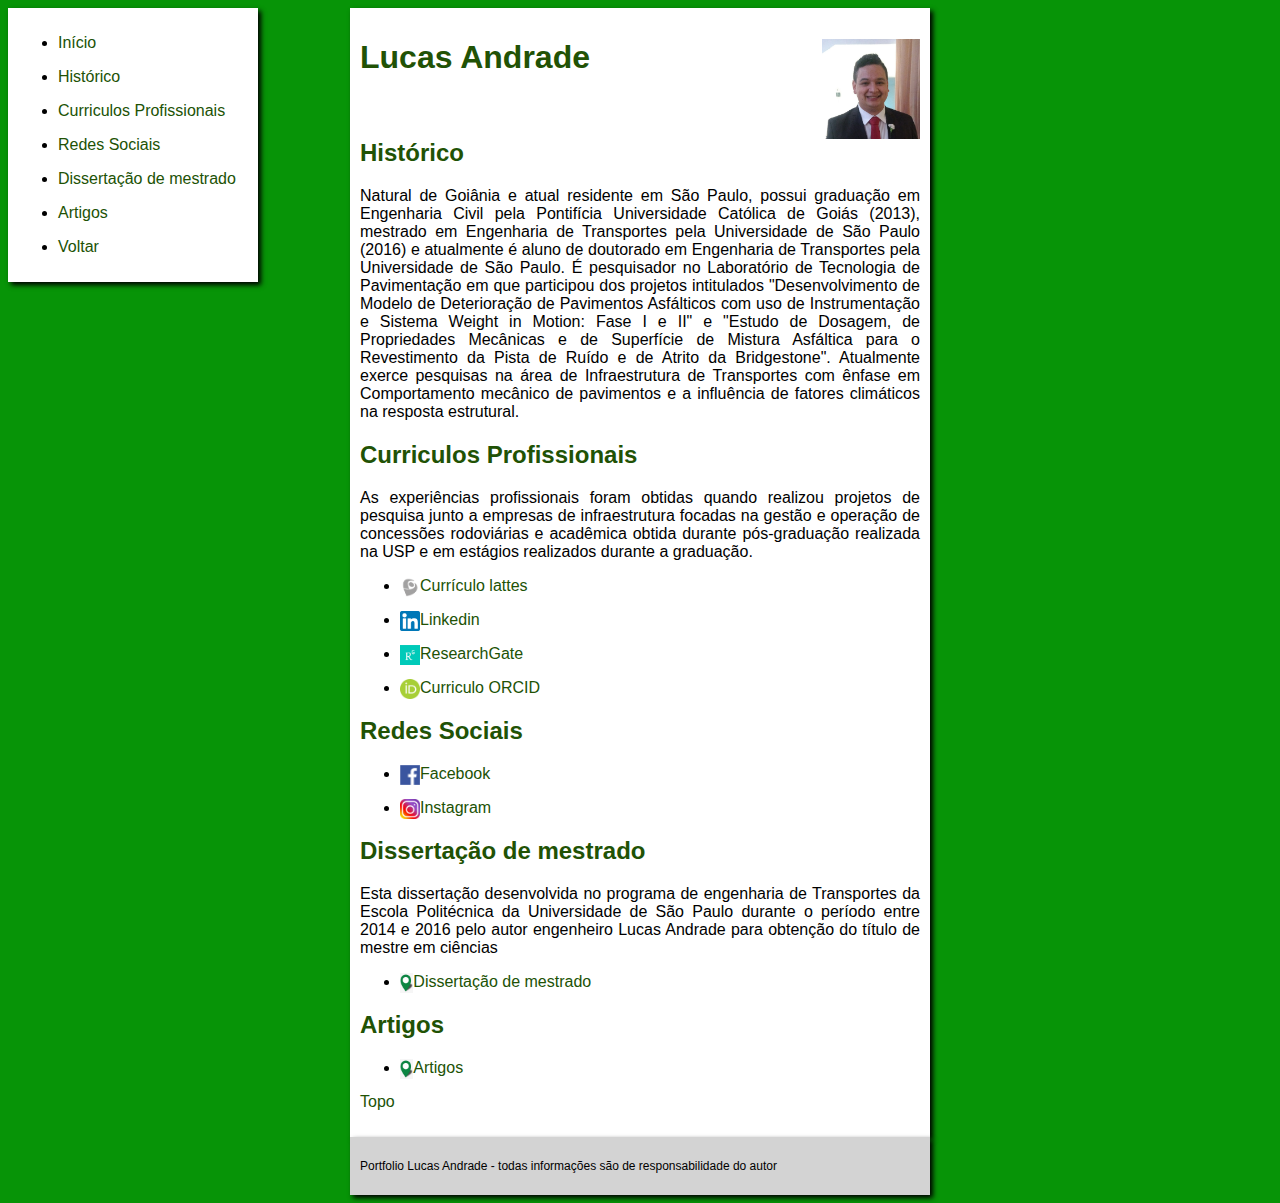
<file: index.html>
<!DOCTYPE html>
<html lang="pt-br">
<head>
    <meta charset="UTF-8">
    <meta name="viewport" content="width=device-width, initial-scale=1.0">
    <link rel="shortcut icon" href="imagens/person.ico" type="image/x-icon">
    <title>Portfolio Lucas Andrade</title>
    <link rel="stylesheet" href="estilo/style.css">
</head>
<body>
    <div class="menu_lateral">
        <ul>
            <li>
                <a href="index.html"  rel="prev"><p>Início</p></a>
            </li>
            <li>
                <a href="#historico"><p>Histórico</p></a>
            </li>
            <li>
                <a href="#curriculo"><p>Curriculos Profissionais</p></a>
            </li>
            <li>
                <a href="#social"><p>Redes Sociais</p></a>
            </li>
            <li>
                <a href="Dissertacao.html" rel="next"><p>Dissertação de mestrado</p></a>
            </li>
            <li>
                <a href="artigos.html" rel="next"><p>Artigos</p></a>
            </li>
            <li>
                <a href="index.html" rel="prev"><p>Voltar</p></a>
            </li>
        </ul>
    </div>
    <main>
        <header style="height:80px">
            <img class="foto" src="imagens/Lucas_Andrade.png" alt="Lucas_Andrade">
            <h1>Lucas Andrade</h1>
        </header>
        <article>
            <h2 id="historico">Histórico</h2>
            <p class="formatado">Natural de Goiânia e atual residente em São Paulo, possui graduação em Engenharia Civil pela Pontifícia Universidade Católica de Goiás (2013), mestrado em Engenharia de Transportes pela Universidade de São Paulo (2016) e atualmente é aluno de doutorado em Engenharia de Transportes pela Universidade de São Paulo. É pesquisador no Laboratório de Tecnologia de Pavimentação em que participou dos projetos intitulados "Desenvolvimento de Modelo de Deterioração de Pavimentos Asfálticos com uso de Instrumentação e Sistema Weight in Motion: Fase I e II" e "Estudo de Dosagem, de Propriedades Mecânicas e de Superfície de Mistura Asfáltica para o Revestimento da Pista de Ruído e de Atrito da Bridgestone". Atualmente exerce pesquisas na área de Infraestrutura de Transportes com ênfase em Comportamento mecânico de pavimentos e a influência de fatores climáticos na resposta estrutural.</p>
        </article>
        <article>
            <h2 id="curriculo">Curriculos Profissionais</h2>
            <p class="formatado">As experiências profissionais foram obtidas quando realizou projetos de pesquisa junto a empresas de infraestrutura focadas na gestão e operação de concessões rodoviárias e acadêmica obtida durante pós-graduação realizada na USP e em estágios realizados durante a graduação.</p>
            <ul>
                <li>
                    <a href="http://lattes.cnpq.br/5781406883303178" target="_blank" rel="external"><img class="logo" src="imagens/lattes-logo.png" alt="lattes"><p>Currículo lattes</p></a>
                </li>
                <li>
                    <a href="https://www.linkedin.com/in/lucas-rodrigues-de-andrade/" target="_blank" rel="external"><img class="logo" src="imagens/linkedin-logo.png" alt="linkedin"><p>Linkedin</p></a>
                </li>
                <li>
                    <a href="https://www.researchgate.net/profile/Lucas_Andrade23" target="_blank" rel="external"><img class="logo" src="imagens/researchgate-logo.png" alt="researchgate"><p>ResearchGate</p></a>
                </li>
                <li>
                    <a href="https://orcid.org/0000-0002-8615-7118" target="_blank" rel="external"><img class="logo" src="imagens/orcid-logo.png" alt="orcid"><p>Curriculo ORCID</p></a>
                </li>
            </ul>
        </article>
        <article>
            <h2 id="social">Redes Sociais</h2>
            <article>
                <p class="formatado"></p>
                <ul>
                    <li>                
                        <a href="https://www.facebook.com/lucas.andrade.984349" target="_blank" rel="external"><img class="logo" src="imagens/facebook-logo.png" alt="facebook"><p>Facebook</p></a>
                    </li>
                    <li>
                        <a href="https://www.instagram.com/lucasandradego/" target="_blank" rel="external"><img class="logo" src="imagens/instagram-logo-200.png" alt="instagram"><p>Instagram</p></a>
                    </li>
                </ul>
            </article>
        </article>
        <article>
            <a href="Dissertacao.html" rel="next"><h2>Dissertação de mestrado</h2></a>
            <p class="formatado">Esta dissertação desenvolvida no programa de engenharia de Transportes da Escola Politécnica da Universidade de São Paulo durante o período entre 2014 e 2016 pelo autor engenheiro Lucas Andrade para obtenção do título de mestre em ciências</p>
            <ul>
                <li>
                    <a href="Dissertacao.html" rel="next"><img class="logo" src="imagens/pin.png" alt="pin"><p>Dissertação de mestrado</p></a>
                </li>
            </ul>
        </article>
        <article>
            <a href="artigos.html" rel="next"><h2>Artigos</h2></a>
            <p class="formatado"></p>
            <ul>
                <li>
                    <a href="artigos.html" rel="next"><img class="logo" src="imagens/pin.png" alt="pin"><p>Artigos</p></a>
                </li>
            </ul>
        </article>
        <a href="index.html" rel="prev"><p>Topo</p></a>
    </main>
    <main class="direito">
    <p class="direito">Portfolio Lucas Andrade - todas informações são de responsabilidade do autor</p>
    </main>
</body>
</html>
</file>
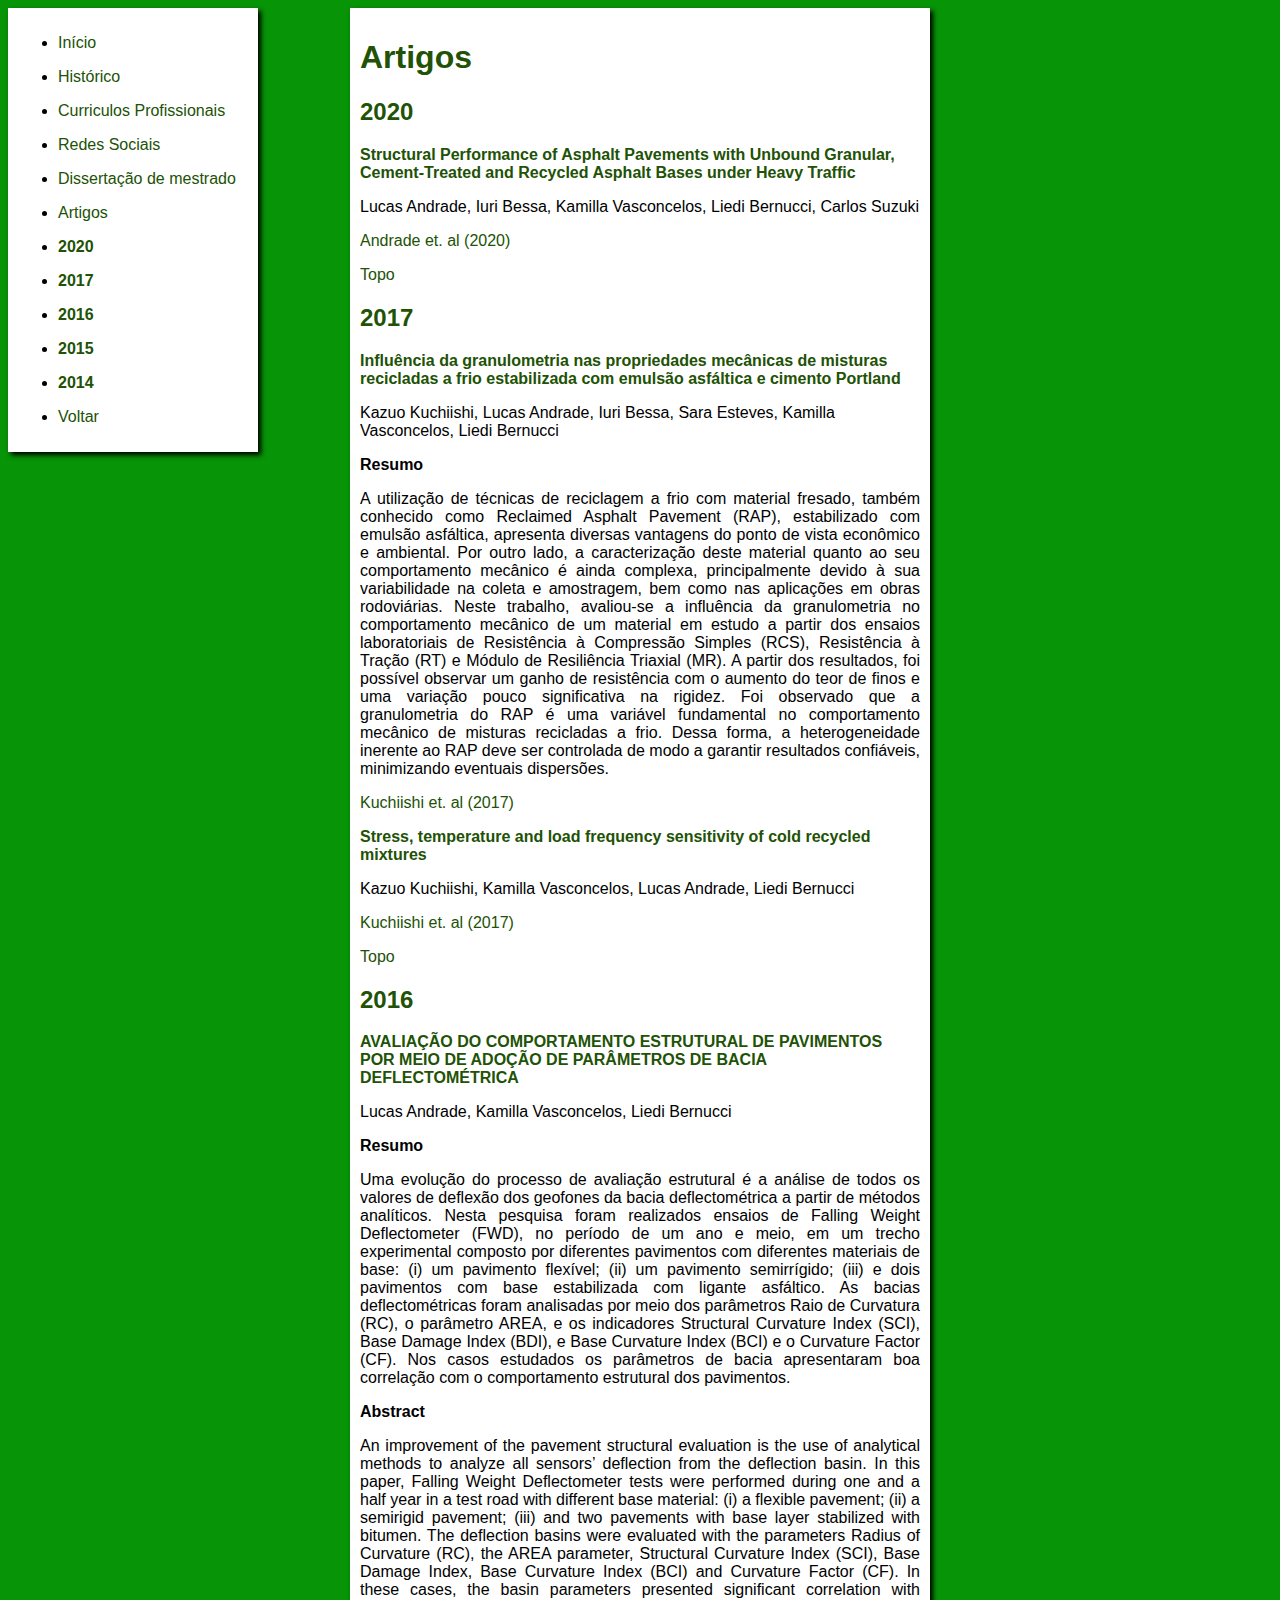
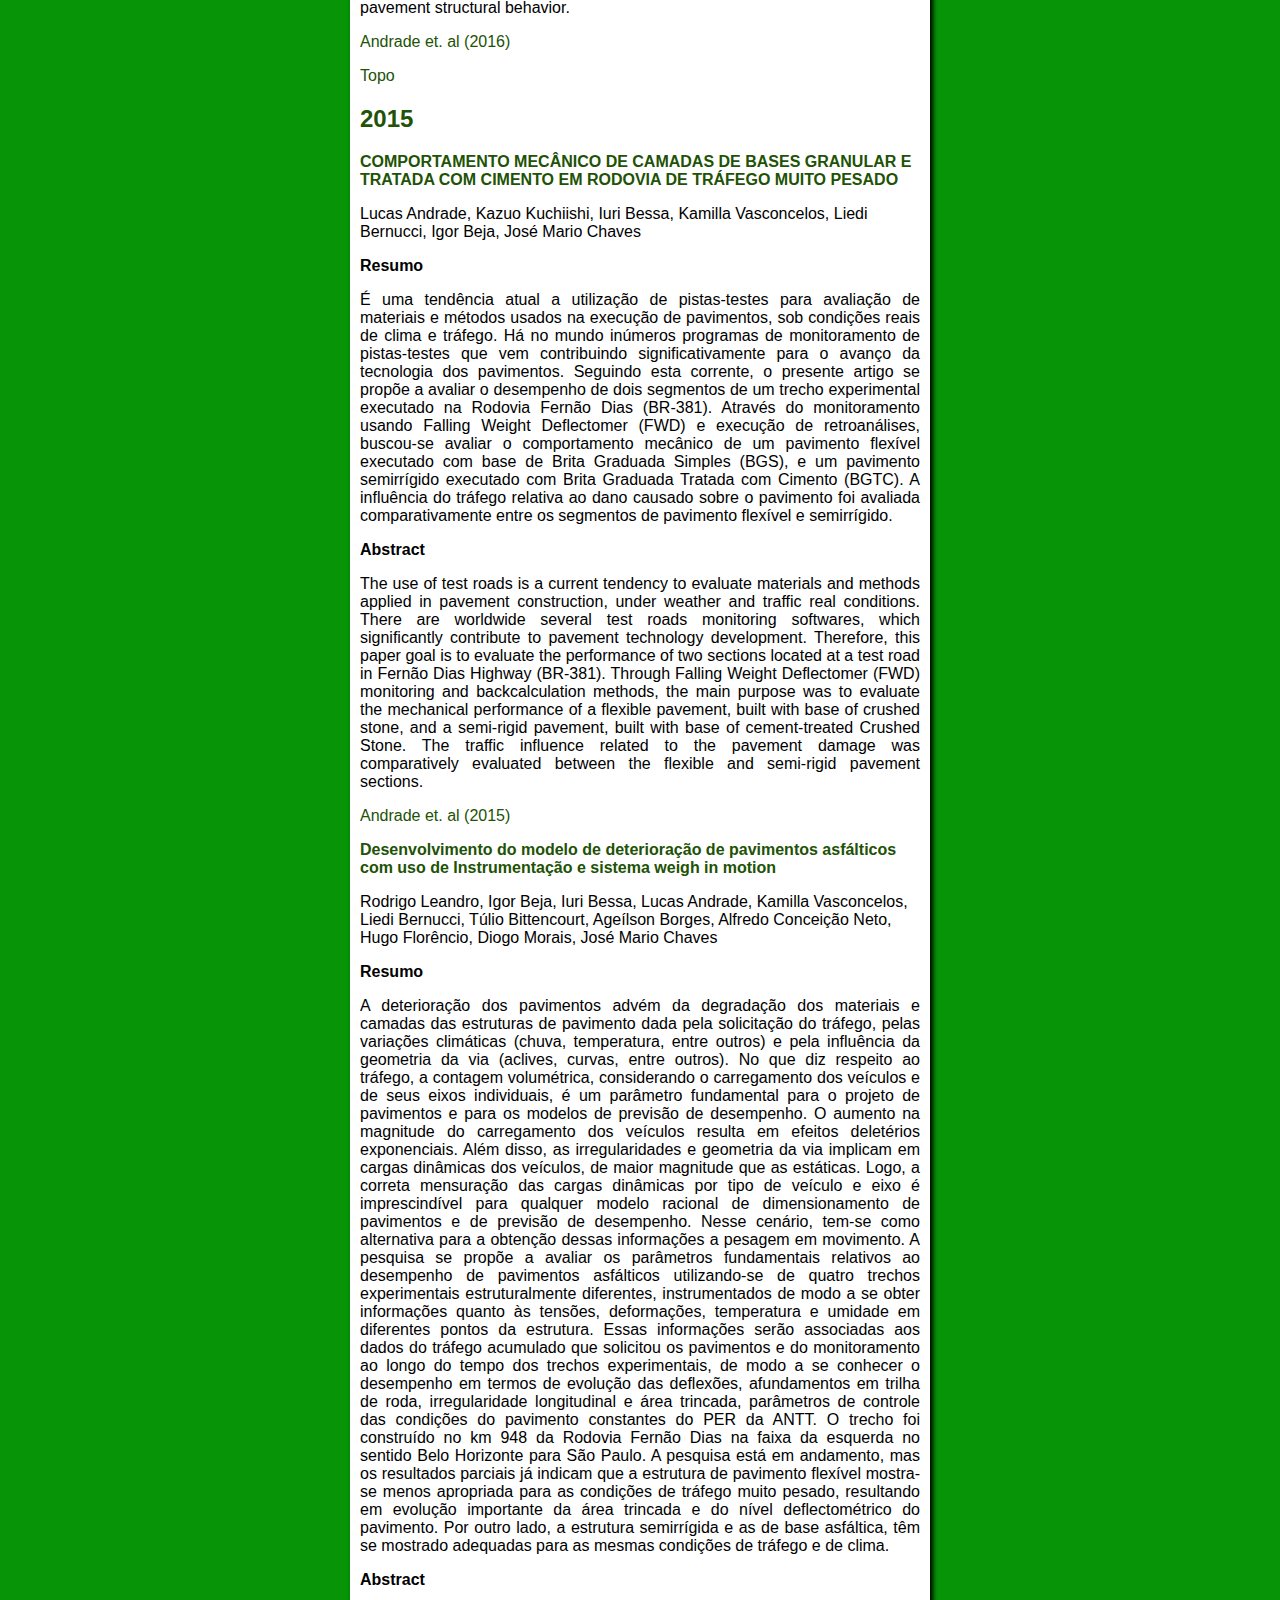
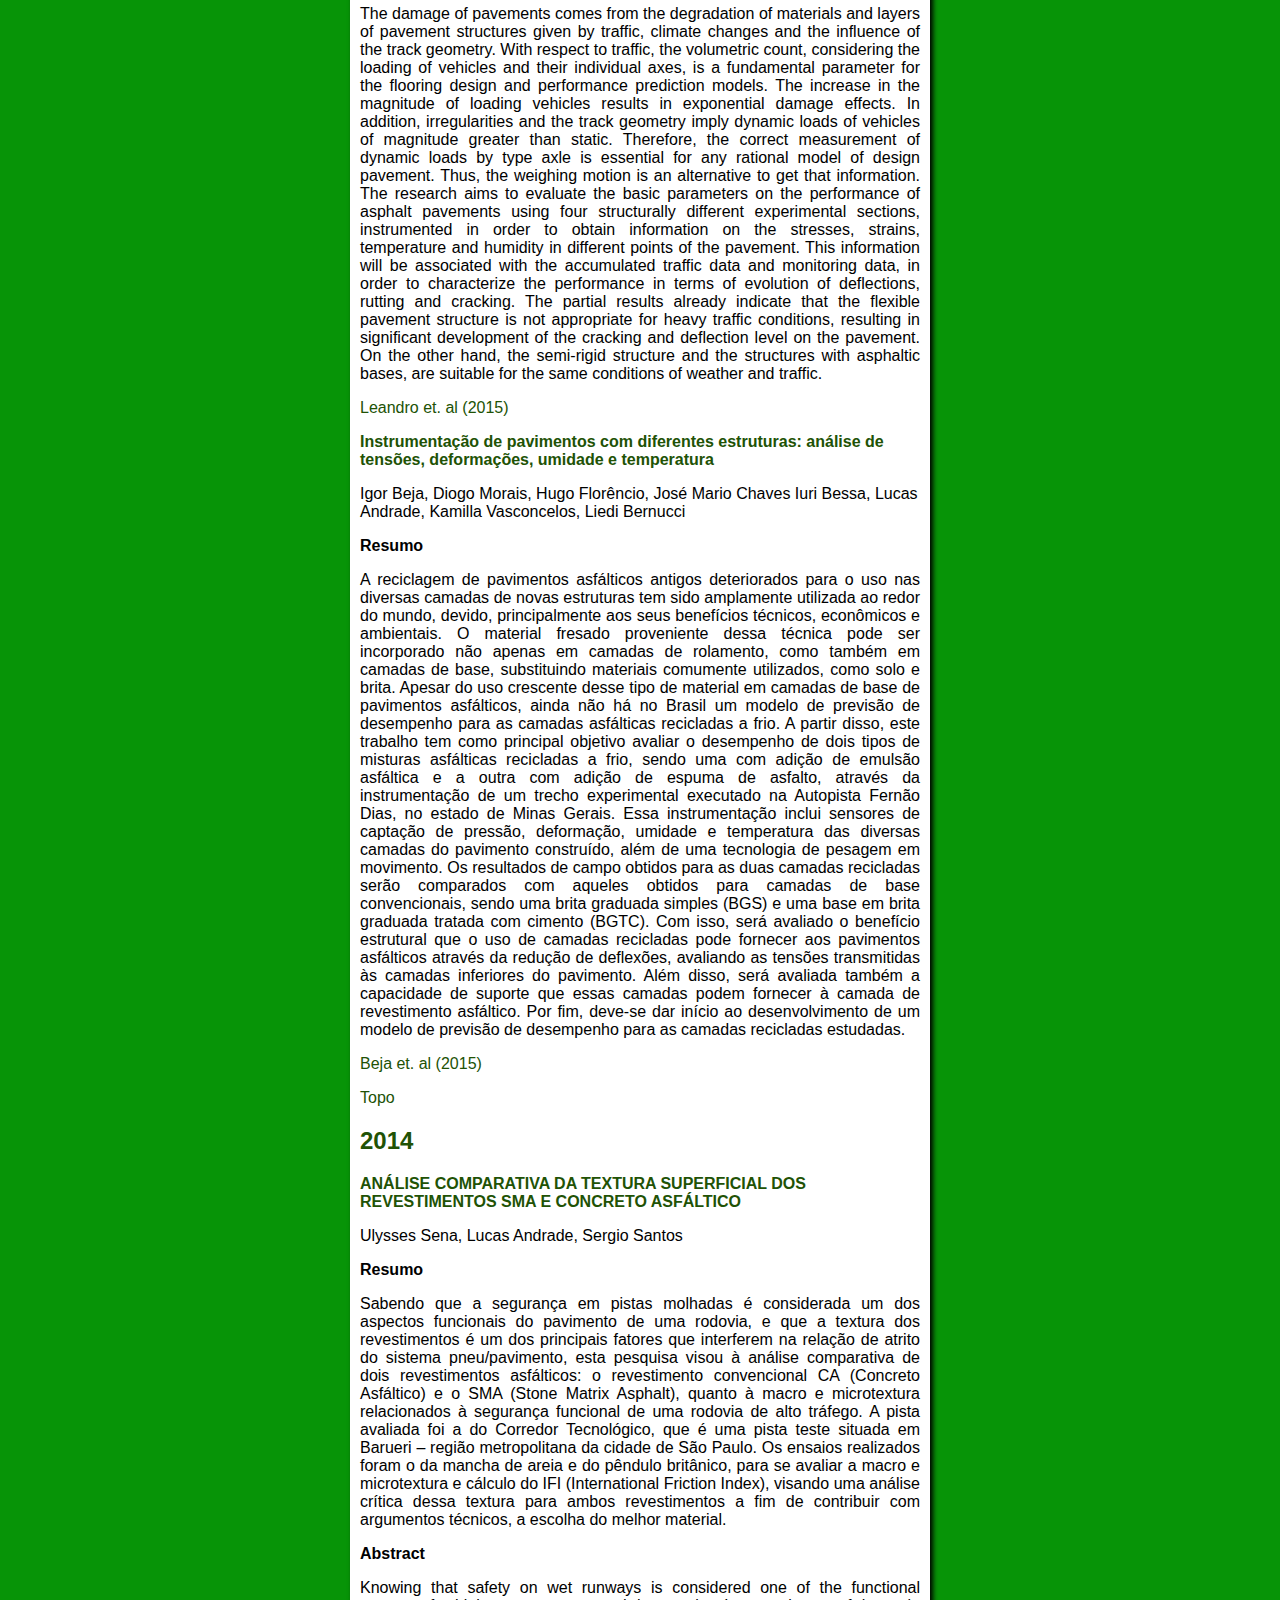
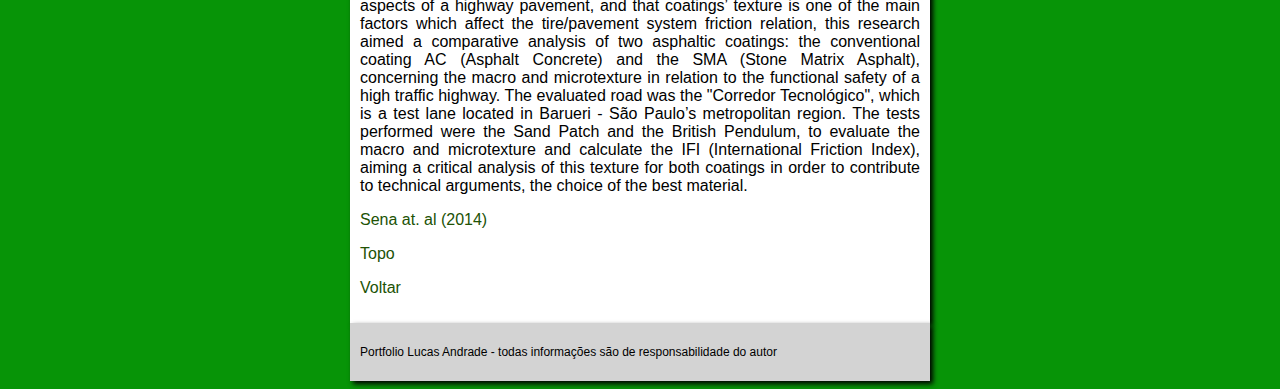
<file: artigos.html>
<!DOCTYPE html>
<html lang="pt-br">
<head>
    <meta charset="UTF-8">
    <meta name="viewport" content="width=device-width, initial-scale=1.0">
    <link rel="shortcut icon" href="imagens/person.ico" type="image/x-icon">
    <title>Artigos</title>
    <link rel="stylesheet" href="estilo/style.css">
</head>
<body>
    <div class="menu_lateral">
        <ul>
            <li>
                <a href="index.html" rel="prev"><p>Início</p></a>
            </li>
            <li>
                <a href="index.html.#historico" rel="prev"><p>Histórico</p></a>
            </li>
            <li>
                <a href="index.html.#curriculo" rel="prev"><p>Curriculos Profissionais</p></a>
            </li>
            <li>
                <a href="index.html.#social" rel="prev"><p>Redes Sociais</p></a>
            </li>
            <li>
                <a href="Dissertacao.html" rel="next"><p>Dissertação de mestrado</p></a>
            </li>
            <li>
                <a href="#artigos"><p>Artigos</p></a>
            </li>
            <li>
                <a href="#2020"><h3>2020</h3></a>
            </li>
            <li>
                <a href="#2017"><h3>2017</h3></a>
            </li>
            <li>
                <a href="#2016"><h3>2016</h3></a>
            </li>
            <li>
                <a href="#2015"><h3>2015</h3></a>
            </li>
            <li>
                <a href="#2014"><h3>2014</h3></a>
            </li>
            <li>
                <a href="index.html" rel="prev"><p>Voltar</p></a>
            </li>
        </ul>
    </div>
    
    <main>
        <header>
            <h1 id="artigo">Artigos</h1>
        </header>
        <article>
            <h2 id="2020">2020</h2>
            <a href=""><h3>Structural Performance of Asphalt Pavements with Unbound Granular, Cement-Treated and Recycled Asphalt Bases under Heavy Traffic</h3></a>
            <p>Lucas Andrade, Iuri Bessa, Kamilla Vasconcelos, Liedi Bernucci, Carlos Suzuki</p>
            <a href=""><p>Andrade et. al (2020)</p></a>
            <a href="#artigo"><p>Topo</p></a>    
        
            <h2 id="2017">2017</h2>
            <a href="https://www.researchgate.net/publication/321587616_Influencia_da_granulometria_nas_propriedades_mecanicas_de_misturas_recicladas_a_frio_estabilizada_com_emulsao_asfaltica_e_cimento_Portland" target="_blank" rel="external"><h3>Influência da granulometria nas propriedades mecânicas de misturas recicladas a frio estabilizada com emulsão asfáltica e cimento Portland</h3></a>
            <p>Kazuo Kuchiishi, Lucas Andrade, Iuri Bessa, Sara Esteves, Kamilla Vasconcelos, Liedi Bernucci</p>
            <h3>Resumo</h3>
            <p class="formatado">A utilização de técnicas de reciclagem a frio com material fresado, também conhecido como Reclaimed Asphalt Pavement (RAP), estabilizado com emulsão asfáltica, apresenta diversas vantagens do ponto de vista econômico e ambiental. Por outro lado, a caracterização deste material quanto ao seu comportamento mecânico é ainda complexa, principalmente devido à sua variabilidade na coleta e amostragem, bem como nas aplicações em obras rodoviárias. Neste trabalho, avaliou-se a influência da granulometria no comportamento mecânico de um material em estudo a partir dos ensaios laboratoriais de Resistência à Compressão Simples (RCS), Resistência à Tração (RT) e Módulo de Resiliência Triaxial (MR). A partir dos resultados, foi possível observar um ganho de resistência com o aumento do teor de finos e uma variação pouco significativa na rigidez. Foi observado que a granulometria do RAP é uma variável fundamental no comportamento mecânico de misturas recicladas a frio. Dessa forma, a heterogeneidade inerente ao RAP deve ser controlada de modo a garantir resultados confiáveis, minimizando eventuais dispersões.</p>
            <a href="https://www.researchgate.net/publication/321587616_Influencia_da_granulometria_nas_propriedades_mecanicas_de_misturas_recicladas_a_frio_estabilizada_com_emulsao_asfaltica_e_cimento_Portland" target="_blank" rel="external"><p>Kuchiishi et. al (2017)</p></a>

            <a href="https://www.researchgate.net/publication/331823989_Stress_temperature_and_load_frequency_sensitivity_of_cold_recycled_mixtures" target="_blank" rel="external"><h3>Stress, temperature and load frequency sensitivity of cold recycled mixtures</h3></a>
            <p>Kazuo Kuchiishi, Kamilla Vasconcelos, Lucas Andrade, Liedi Bernucci</p>
            <a href="https://www.researchgate.net/publication/331823989_Stress_temperature_and_load_frequency_sensitivity_of_cold_recycled_mixtures" target="_blank" rel="external"><p></p>Kuchiishi et. al (2017)</a>
            <a href="#artigo"><p>Topo</p></a>

            <h2 id="2016">2016</h2>
            <p></p>
            <a href="https://www.researchgate.net/publication/324653347_AVALIACAO_DO_COMPORTAMENTO_ESTRUTURAL_DE_PAVIMENTOS_POR_MEIO_DE_ADOCAO_DE_PARAMETROS_DE_BACIA_DEFLECTOMETRICA" target="_blank" rel="external"><h3>AVALIAÇÃO DO COMPORTAMENTO ESTRUTURAL DE PAVIMENTOS POR MEIO DE ADOÇÃO DE PARÂMETROS DE BACIA DEFLECTOMÉTRICA</h3></a>
            <p>Lucas Andrade, Kamilla Vasconcelos, Liedi Bernucci</p>
            <h3>Resumo</h3>
            <p class="formatado">Uma evolução do processo de avaliação estrutural é a análise de todos os valores de deflexão dos geofones da bacia deflectométrica a partir de métodos analíticos. Nesta pesquisa foram realizados ensaios de Falling Weight Deflectometer (FWD), no período de um ano e meio, em um trecho experimental composto por diferentes pavimentos com diferentes materiais de base: (i) um pavimento flexível; (ii) um pavimento semirrígido; (iii) e dois pavimentos com base estabilizada com ligante asfáltico. As bacias deflectométricas foram analisadas por meio dos parâmetros Raio de Curvatura (RC), o parâmetro AREA, e os indicadores Structural Curvature Index (SCI), Base Damage Index (BDI), e Base Curvature Index (BCI) e o Curvature Factor (CF). Nos casos estudados os parâmetros de bacia apresentaram boa correlação com o comportamento estrutural dos pavimentos.</p>
            <h3>Abstract</h3>
            <p class="formatado">An improvement of the pavement structural evaluation is the use of analytical methods to analyze all sensors’ deflection from the deflection basin. In this paper, Falling Weight Deflectometer tests were performed during one and a half year in a test road with different base material: (i) a flexible pavement; (ii) a semirigid pavement; (iii) and two pavements with base layer stabilized with bitumen. The deflection basins were evaluated with the parameters Radius of Curvature (RC), the AREA parameter, Structural Curvature Index (SCI), Base Damage Index, Base Curvature Index (BCI) and Curvature Factor (CF). In these cases, the basin parameters presented significant correlation with pavement structural behavior.</p>
            <a href="https://www.researchgate.net/publication/324653347_AVALIACAO_DO_COMPORTAMENTO_ESTRUTURAL_DE_PAVIMENTOS_POR_MEIO_DE_ADOCAO_DE_PARAMETROS_DE_BACIA_DEFLECTOMETRICA" target="_blank" rel="external"><p>Andrade et. al (2016)</p></a>
            <a href="#artigo"><p>Topo</p></a>

            <h2 id="2015">2015</h2>
            <a href="https://www.researchgate.net/publication/335752998_Comportamento_mecanico_de_camadas_de_bases_granular_e_tratada_com_cimento_em_rodovia_de_trafego_muito_pesado" target="_blank" rel="external"><h3>COMPORTAMENTO MECÂNICO DE CAMADAS DE BASES GRANULAR E TRATADA COM CIMENTO EM RODOVIA DE TRÁFEGO MUITO PESADO</h3></a>
            <p>Lucas Andrade, Kazuo Kuchiishi, Iuri Bessa, Kamilla Vasconcelos, Liedi Bernucci, Igor Beja, José Mario Chaves</p>
            <h3>Resumo</h3>
            <p class="formatado">É uma tendência atual a utilização de pistas-testes para avaliação de materiais e métodos usados na execução de pavimentos, sob condições reais de clima e tráfego. Há no mundo inúmeros programas de monitoramento de pistas-testes que vem contribuindo significativamente para o avanço da tecnologia dos pavimentos. Seguindo esta corrente, o presente artigo se propõe a avaliar o desempenho de dois segmentos de um trecho experimental executado na Rodovia Fernão Dias (BR-381). Através do monitoramento usando Falling Weight Deflectomer (FWD) e execução de retroanálises, buscou-se avaliar o comportamento mecânico de um pavimento flexível executado com base de Brita Graduada Simples (BGS), e um pavimento semirrígido executado com Brita Graduada Tratada com Cimento (BGTC). A influência do tráfego relativa ao dano causado sobre o pavimento foi avaliada comparativamente entre os segmentos de pavimento flexível e semirrígido.</p>
            <h3>Abstract</h3>
            <p class="formatado">The use of test roads is a current tendency to evaluate materials and methods applied in pavement construction, under weather and traffic real conditions. There are worldwide several test roads monitoring softwares, which significantly contribute to pavement technology development. Therefore, this paper goal is to evaluate the performance of two sections located at a test road in Fernão Dias Highway (BR-381). Through Falling Weight Deflectomer (FWD) monitoring and backcalculation methods, the main purpose was to evaluate the mechanical performance of a flexible pavement, built with base of crushed stone, and a semi-rigid pavement, built with base of cement-treated Crushed Stone. The traffic influence related to the pavement damage was comparatively evaluated between the flexible and semi-rigid pavement sections.</p>
            <a href="https://www.researchgate.net/publication/335752998_Comportamento_mecanico_de_camadas_de_bases_granular_e_tratada_com_cimento_em_rodovia_de_trafego_muito_pesado" target="_blank" rel="external"><p>Andrade et. al (2015)</p></a>

            <a href="https://www.researchgate.net/publication/335753166_Instrumentacao_de_pavimentos_com_diferentes_estruturas_analise_de_tensoes_deformacoes_umidade_e_temperatura" target="_blank" rel="external"><h3>Desenvolvimento do modelo de deterioração de pavimentos asfálticos com uso de Instrumentação e sistema weigh in motion</h3></a>
            <p>Rodrigo Leandro, Igor Beja, Iuri Bessa, Lucas Andrade, Kamilla Vasconcelos, Liedi Bernucci, Túlio Bittencourt, Ageílson Borges, Alfredo Conceição Neto, Hugo Florêncio, Diogo Morais, José Mario Chaves</p>
            <h3>Resumo</h3>
            <p class="formatado">A deterioração dos pavimentos advém da degradação dos materiais e camadas das estruturas de pavimento dada pela solicitação do tráfego, pelas variações climáticas (chuva, temperatura, entre outros) e pela influência da geometria da via (aclives, curvas, entre outros). No que diz respeito ao tráfego, a contagem volumétrica, considerando o carregamento dos veículos e de seus eixos individuais, é um parâmetro fundamental para o projeto de pavimentos e para os modelos de previsão de desempenho. O aumento na magnitude do carregamento dos veículos resulta em efeitos deletérios exponenciais. Além disso, as irregularidades e geometria da via implicam em cargas dinâmicas dos veículos, de maior magnitude que as estáticas. Logo, a correta mensuração das cargas dinâmicas por tipo de veículo e eixo é imprescindível para qualquer modelo racional de dimensionamento de pavimentos e de previsão de desempenho. Nesse cenário, tem-se como alternativa para a obtenção dessas informações a pesagem em movimento. A pesquisa se propõe a avaliar os parâmetros fundamentais relativos ao desempenho de pavimentos asfálticos utilizando-se de quatro trechos experimentais estruturalmente diferentes, instrumentados de modo a se obter informações quanto às tensões, deformações, temperatura e umidade em diferentes pontos da estrutura. Essas informações serão associadas aos dados do tráfego acumulado que solicitou os pavimentos e do monitoramento ao longo do tempo dos trechos experimentais, de modo a se conhecer o desempenho em termos de evolução das deflexões, afundamentos em trilha de roda, irregularidade longitudinal e área trincada, parâmetros de controle das condições do pavimento constantes do PER da ANTT. O trecho foi construído no km 948 da Rodovia Fernão Dias na faixa da esquerda no sentido Belo Horizonte para São Paulo. A pesquisa está em andamento, mas os resultados parciais já indicam que a estrutura de pavimento flexível mostra-se menos apropriada para as condições de tráfego muito pesado, resultando em evolução importante da área trincada e do nível deflectométrico do pavimento. Por outro lado, a estrutura semirrígida e as de base asfáltica, têm se mostrado adequadas para as mesmas condições de tráfego e de clima.</p>
            <h3>Abstract</h3>
            <p class="formatado">The damage of pavements comes from the degradation of materials and layers of pavement structures given by traffic, climate changes and the influence of the track geometry. With respect to traffic, the volumetric count, considering the loading of vehicles and their individual axes, is a fundamental parameter for the flooring design and performance prediction models. The increase in the magnitude of loading vehicles results in exponential damage effects. In addition, irregularities and the track geometry imply dynamic loads of vehicles of magnitude greater than static. Therefore, the correct measurement of dynamic loads by type axle is essential for any rational model of design pavement. Thus, the weighing motion is an alternative to get that information. The research aims to evaluate the basic parameters on the performance of asphalt pavements using four structurally different experimental sections, instrumented in order to obtain information on the stresses, strains, temperature and humidity in different points of the pavement. This information will be associated with the accumulated traffic data and monitoring data, in order to characterize the performance in terms of evolution of deflections, rutting and cracking. The partial results already indicate that the flexible pavement structure is not appropriate for heavy traffic conditions, resulting in significant development of the cracking and deflection level on the pavement. On the other hand, the semi-rigid structure and the structures with asphaltic bases, are suitable for the same conditions of weather and traffic.</p>
            <a href="https://www.researchgate.net/publication/335752998_Comportamento_mecanico_de_camadas_de_bases_granular_e_tratada_com_cimento_em_rodovia_de_trafego_muito_pesado" target="_blank" rel="external"><p>Leandro et. al (2015)</p></a>

            <a href="https://www.researchgate.net/publication/335753166_Instrumentacao_de_pavimentos_com_diferentes_estruturas_analise_de_tensoes_deformacoes_umidade_e_temperatura" target="_blank" rel="external"><h3>Instrumentação de pavimentos com diferentes estruturas: análise de tensões, deformações, umidade e temperatura</h3></a>
            <p>Igor Beja, Diogo Morais, Hugo Florêncio, José Mario Chaves Iuri Bessa, Lucas Andrade, Kamilla Vasconcelos, Liedi Bernucci</p>
            <h3>Resumo</h3>
            <p class="formatado">A reciclagem de pavimentos asfálticos antigos deteriorados para o uso nas diversas camadas de novas estruturas tem sido amplamente utilizada ao redor do mundo, devido, principalmente aos seus benefícios técnicos, econômicos e ambientais. O material fresado proveniente dessa técnica pode ser incorporado não apenas em camadas de rolamento, como também em camadas de base, substituindo materiais comumente utilizados, como solo e brita. Apesar do uso crescente desse tipo de material em camadas de base de pavimentos asfálticos, ainda não há no Brasil um modelo de previsão de desempenho para as camadas asfálticas recicladas a frio. A partir disso, este trabalho tem como principal objetivo avaliar o desempenho de dois tipos de misturas asfálticas recicladas a frio, sendo uma com adição de emulsão asfáltica e a outra com adição de espuma de asfalto, através da instrumentação de um trecho experimental executado na Autopista Fernão Dias, no estado de Minas Gerais. Essa instrumentação inclui sensores de captação de pressão, deformação, umidade e temperatura das diversas camadas do pavimento construído, além de uma tecnologia de pesagem em movimento. Os resultados de campo obtidos para as duas camadas recicladas serão comparados com aqueles obtidos para camadas de base convencionais, sendo uma brita graduada simples (BGS) e uma base em brita graduada tratada com cimento (BGTC). Com isso, será avaliado o benefício estrutural que o uso de camadas recicladas pode fornecer aos pavimentos asfálticos através da redução de deflexões, avaliando as tensões transmitidas às camadas inferiores do pavimento. Além disso, será avaliada também a capacidade de suporte que essas camadas podem fornecer à camada de revestimento asfáltico. Por fim, deve-se dar início ao desenvolvimento de um modelo de previsão de desempenho para as camadas recicladas estudadas. </p>
            <a href="https://www.researchgate.net/publication/335753166_Instrumentacao_de_pavimentos_com_diferentes_estruturas_analise_de_tensoes_deformacoes_umidade_e_temperatura" target="_blank" rel="external"><p>Beja et. al (2015)</p></a>
            <a href="#artigo"><p>Topo</p></a>

            <h2 id="2014">2014</h2>
            <a href="http://www.anpet.org.br/ssat/interface/content/autor/trabalhos/publicacao/2014/307_AC.pdf" target="_blank" rel="external"><h3>ANÁLISE COMPARATIVA DA TEXTURA SUPERFICIAL DOS REVESTIMENTOS SMA E CONCRETO ASFÁLTICO</h3></a>
            <p>Ulysses Sena, Lucas Andrade, Sergio Santos</p>
            <h3>Resumo</h3>
            <p class="formatado">Sabendo que a segurança em pistas molhadas é considerada um dos aspectos funcionais do pavimento de uma rodovia, e que a textura dos revestimentos é um dos principais fatores que interferem na relação de atrito do sistema pneu/pavimento, esta pesquisa visou à análise comparativa de dois revestimentos asfálticos: o revestimento convencional CA (Concreto Asfáltico) e o SMA (Stone Matrix Asphalt), quanto à macro e microtextura relacionados à segurança funcional de uma rodovia de alto tráfego. A pista avaliada foi a do Corredor Tecnológico, que é uma pista teste situada em Barueri – região metropolitana da cidade de São Paulo. Os ensaios realizados foram o da mancha de areia e do pêndulo britânico, para se avaliar a macro e microtextura e cálculo do IFI (International Friction Index), visando uma análise crítica dessa textura para ambos revestimentos a fim de contribuir com argumentos técnicos, a escolha do melhor material.</p>
            <h3>Abstract</h3>
            <p class="formatado">Knowing that safety on wet runways is considered one of the functional aspects of a highway pavement, and that coatings’ texture is one of the main factors which affect the tire/pavement system friction relation, this research aimed a comparative analysis of two asphaltic coatings: the conventional coating AC (Asphalt Concrete) and the SMA (Stone Matrix Asphalt), concerning the macro and microtexture in relation to the functional safety of a high traffic highway. The evaluated road was the "Corredor Tecnológico", which is a test lane located in Barueri - São Paulo’s metropolitan region. The tests performed were the Sand Patch and the British Pendulum, to evaluate the macro and microtexture and calculate the IFI (International Friction Index), aiming a critical analysis of this texture for both coatings in order to contribute to technical arguments, the choice of the best material.</p>
            <a href="http://www.anpet.org.br/ssat/interface/content/autor/trabalhos/publicacao/2014/307_AC.pdf" target="_blank" rel="external"><p>Sena at. al (2014)</p></a>
            <a href="#artigo"><p>Topo</p></a>
            <a href="index.html" rel="prev"><p>Voltar</p></a>
        </article>
    </main>
    <main class="direito">
        <p class="direito">Portfolio Lucas Andrade - todas informações são de responsabilidade do autor</p>
    </main>
</body>
</html>
</file>
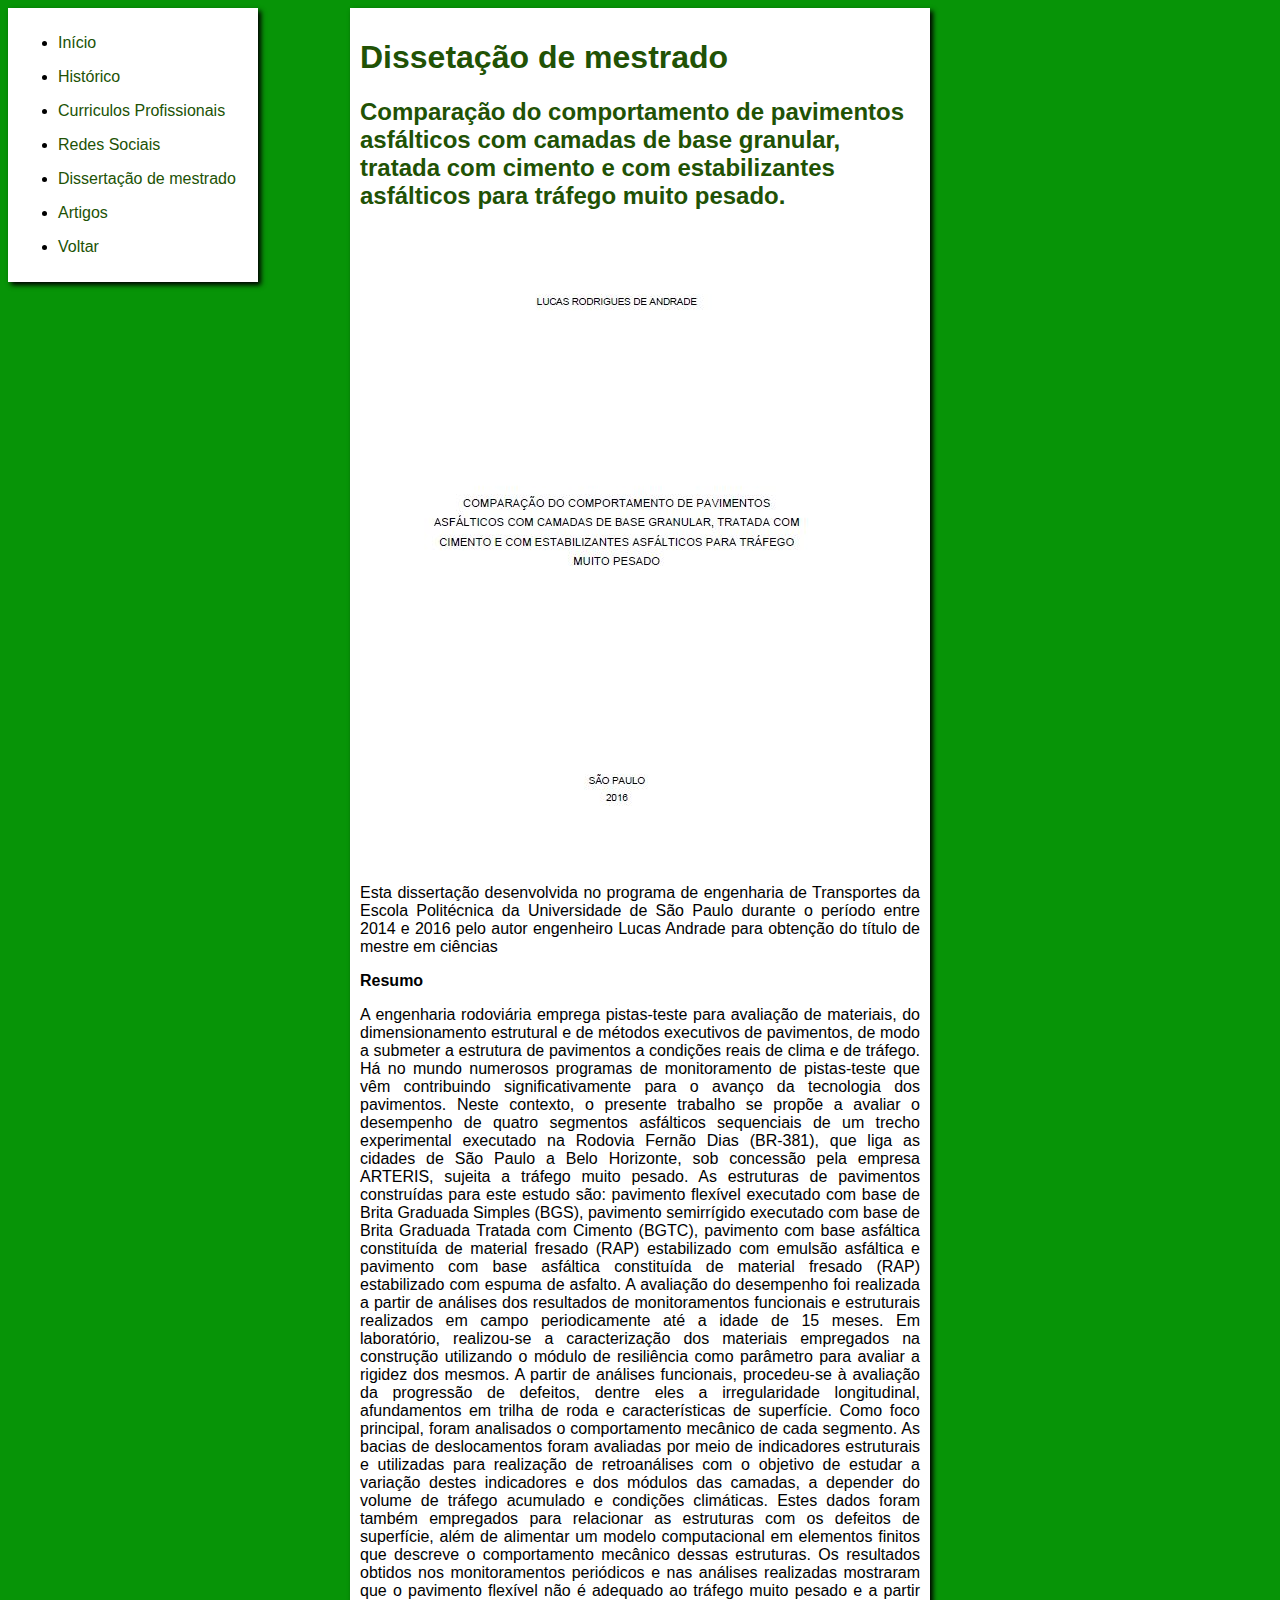
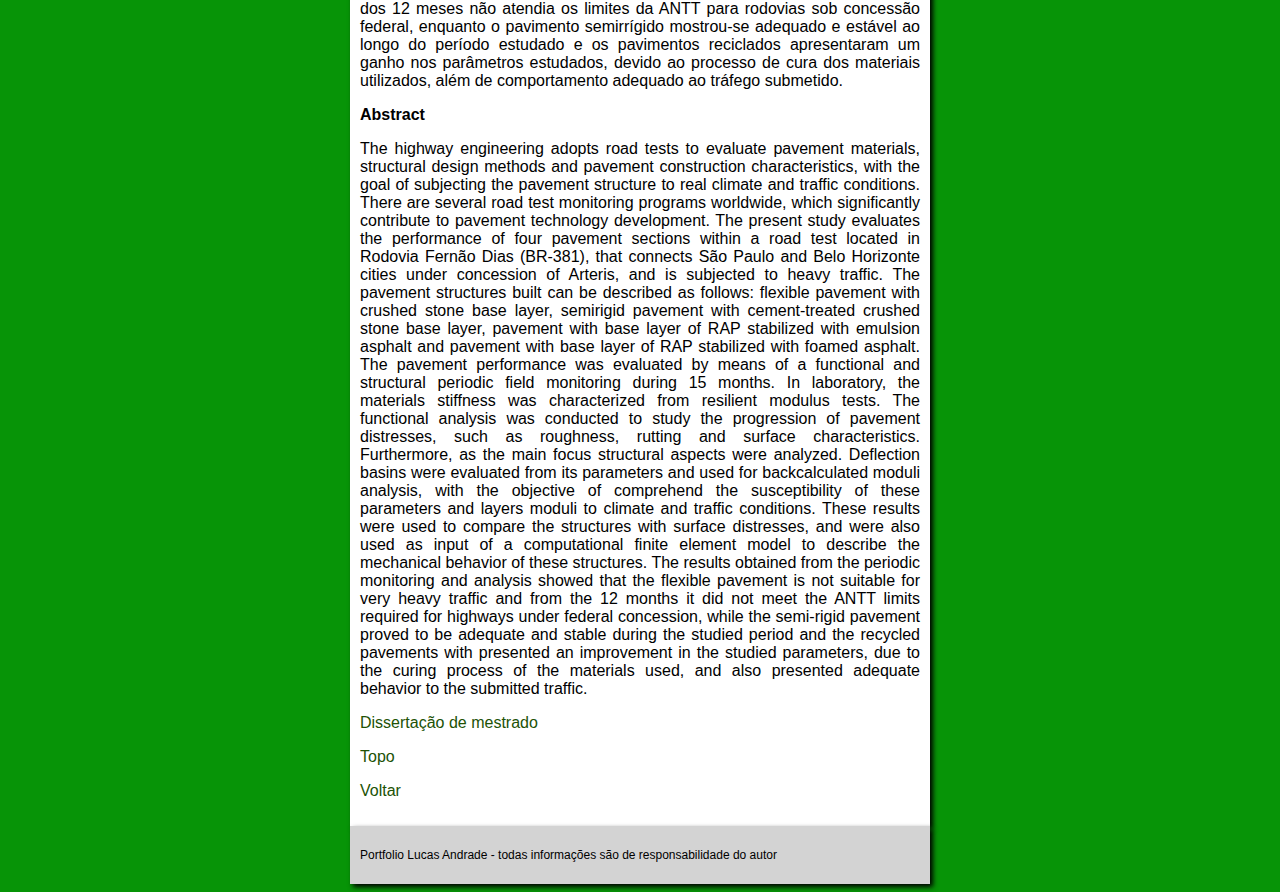
<file: Dissertacao.html>
<!DOCTYPE html>
<html lang="pt-br">
<head>
    <meta charset="UTF-8">
    <meta name="viewport" content="width=device-width, initial-scale=1.0">
    <link rel="shortcut icon" href="imagens/person.ico" type="image/x-icon">
    <title>Dissertação de mestrado</title>
    <link rel="stylesheet" href="estilo/style.css">
</head>
<body>
    <div class="menu_lateral">
        <ul>
            <li>
                <a href="index.html" rel="prev"><p>Início</p></a>
            </li>
            <li>
                <a href="index.html.#historico" rel="prev"><p>Histórico</p></a>
            </li>
            <li>
                <a href="index.html.#curriculo" rel="prev"><p>Curriculos Profissionais</p></a>
            </li>
            <li>
                <a href="index.html.#social" rel="prev"><p>Redes Sociais</p></a>
            </li>
            <li>
                <a href="Dissertacao.html" rel="prev"><p>Dissertação de mestrado</p></a>
            </li>
            <li>
                <a href="artigos.html" rel="next"><p>Artigos</p></a>
            </li>
            <li>
                <a href="index.html" rel="prev"><p>Voltar</p></a>
            </li>
        </ul>
    </div>
    <main>
        <header>
            <a href="https://teses.usp.br/teses/disponiveis/3/3138/tde-13032017-095746/pt-br.php" target="_blank" rel="external"><h1>Dissetação de mestrado</h1></a>
            <a href="https://teses.usp.br/teses/disponiveis/3/3138/tde-13032017-095746/pt-br.php" target="_blank" rel="external"><h2>Comparação do comportamento de pavimentos asfálticos com camadas de base granular, tratada com cimento e com estabilizantes asfálticos para tráfego muito pesado.</h2></a>
        </header>
        <article>
            <img src="imagens/dissertacao-andrade-2016.JPG" alt="dissertacao-andrade-2016">
            <p class="formatado">Esta dissertação desenvolvida no programa de engenharia de Transportes da Escola Politécnica da Universidade de São Paulo durante o período entre 2014 e 2016 pelo autor engenheiro Lucas Andrade para obtenção do título de mestre em ciências</p>
            <h3>Resumo</h3>
            <p class="formatado">A engenharia rodoviária emprega pistas-teste para avaliação de materiais, do dimensionamento estrutural e de métodos executivos de pavimentos, de modo a submeter a estrutura de pavimentos a condições reais de clima e de tráfego. Há no mundo numerosos programas de monitoramento de pistas-teste que vêm contribuindo significativamente para o avanço da tecnologia dos pavimentos. Neste contexto, o presente trabalho se propõe a avaliar o desempenho de quatro segmentos asfálticos sequenciais de um trecho experimental executado na Rodovia Fernão Dias (BR-381), que liga as cidades de São Paulo a Belo Horizonte, sob concessão pela empresa ARTERIS, sujeita a tráfego muito pesado. As estruturas de pavimentos construídas para este estudo são: pavimento flexível executado com base de Brita Graduada Simples (BGS), pavimento semirrígido executado com base de Brita Graduada Tratada com Cimento (BGTC), pavimento com base asfáltica constituída de material fresado (RAP) estabilizado com emulsão asfáltica e pavimento com base asfáltica constituída de material fresado (RAP) estabilizado com espuma de asfalto. A avaliação do desempenho foi realizada a partir de análises dos resultados de monitoramentos funcionais e estruturais realizados em campo periodicamente até a idade de 15 meses. Em laboratório, realizou-se a caracterização dos materiais empregados na construção utilizando o módulo de resiliência como parâmetro para avaliar a rigidez dos mesmos. A partir de análises funcionais, procedeu-se à avaliação da progressão de defeitos, dentre eles a irregularidade longitudinal, afundamentos em trilha de roda e características de superfície. Como foco principal, foram analisados o comportamento mecânico de cada segmento. As bacias de deslocamentos foram avaliadas por meio de indicadores estruturais e utilizadas para realização de retroanálises com o objetivo de estudar a variação destes indicadores e dos módulos das camadas, a depender do volume de tráfego acumulado e condições climáticas. Estes dados foram também empregados para relacionar as estruturas com os defeitos de superfície, além de alimentar um modelo computacional em elementos finitos que descreve o comportamento mecânico dessas estruturas. Os resultados obtidos nos monitoramentos periódicos e nas análises realizadas mostraram que o pavimento flexível não é adequado ao tráfego muito pesado e a partir dos 12 meses não atendia os limites da ANTT para rodovias sob concessão federal, enquanto o pavimento semirrígido mostrou-se adequado e estável ao longo do período estudado e os pavimentos reciclados apresentaram um ganho nos parâmetros estudados, devido ao processo de cura dos materiais utilizados, além de comportamento adequado ao tráfego submetido.</p>
            <h3>Abstract</h3>
            <p class="formatado">The highway engineering adopts road tests to evaluate pavement materials, structural design methods and pavement construction characteristics, with the goal of subjecting the pavement structure to real climate and traffic conditions. There are several road test monitoring programs worldwide, which significantly contribute to pavement technology development. The present study evaluates the performance of four pavement sections within a road test located in Rodovia Fernão Dias (BR-381), that connects São Paulo and Belo Horizonte cities under concession of Arteris, and is subjected to heavy traffic. The pavement structures built can be described as follows: flexible pavement with crushed stone base layer, semirigid pavement with cement-treated crushed stone base layer, pavement with base layer of RAP stabilized with emulsion asphalt and pavement with base layer of RAP stabilized with foamed asphalt. The pavement performance was evaluated by means of a functional and structural periodic field monitoring during 15 months. In laboratory, the materials stiffness was characterized from resilient modulus tests. The functional analysis was conducted to study the progression of pavement distresses, such as roughness, rutting and surface characteristics. Furthermore, as the main focus structural aspects were analyzed. Deflection basins were evaluated from its parameters and used for backcalculated moduli analysis, with the objective of comprehend the susceptibility of these parameters and layers moduli to climate and traffic conditions. These results were used to compare the structures with surface distresses, and were also used as input of a computational finite element model to describe the mechanical behavior of these structures. The results obtained from the periodic monitoring and analysis showed that the flexible pavement is not suitable for very heavy traffic and from the 12 months it did not meet the ANTT limits required for highways under federal concession, while the semi-rigid pavement proved to be adequate and stable during the studied period and the recycled pavements with presented an improvement in the studied parameters, due to the curing process of the materials used, and also presented adequate behavior to the submitted traffic.</p>
            <a href="https://teses.usp.br/teses/disponiveis/3/3138/tde-13032017-095746/pt-br.php" target="_blank" rel="external"><p>Dissertação de mestrado</p></a>
            <a href="Dissertacao.html" rel="prev"><p>Topo</p></a>
            <a href="index.html" rel="prev"><p>Voltar</p></a>
        </article>
    </main>
    <main class="direito">
        <p class="direito">Portfolio Lucas Andrade - todas informações são de responsabilidade do autor</p>
    </main>
</html>
</file>
<file: estilo/style.css>
* {
    font-family: Arial, Helvetica, sans-serif;
    font-size: 16px;
}

header {
    height:auto;
}

body {
    background-color: rgb(7, 148, 7);
}

main {
    background-color: white;
    width: 560px;
    margin: auto;
    padding: 10px;
    box-shadow: 3px 3px 5px black;
}

main.direito {
    background-color:lightgray;
}

h1 {
    font-size: 2em;
    color: rgb(33, 82, 5);
}

h2 {
    font-size: 1.5em;
    color: rgb(33, 82, 5);
}

p.formatado {
    text-align: justify;
    text-justify: inter-word;
}

p.direito {
    font-size: 12px;
}


img.foto {
    max-width: 100px;
    max-height: 100px;
    float: right;
}

img.logo {
    float: left;
    max-width: 20px;
    max-height: 20px;
    width: auto;
    height: auto;
}

div.menu_lateral {
    background-color: white;
    float: left;
    text-align: left;
    width: 230px;
    margin: auto;
    padding: 10px;
    box-shadow: 3px 3px 5px black; 
}

a {
    text-decoration: none;
    font-size: bold;
    color: rgb(33, 82, 5);
}

a:hover {
    text-decoration: underline;
    color:darkblue;
}
</file>
